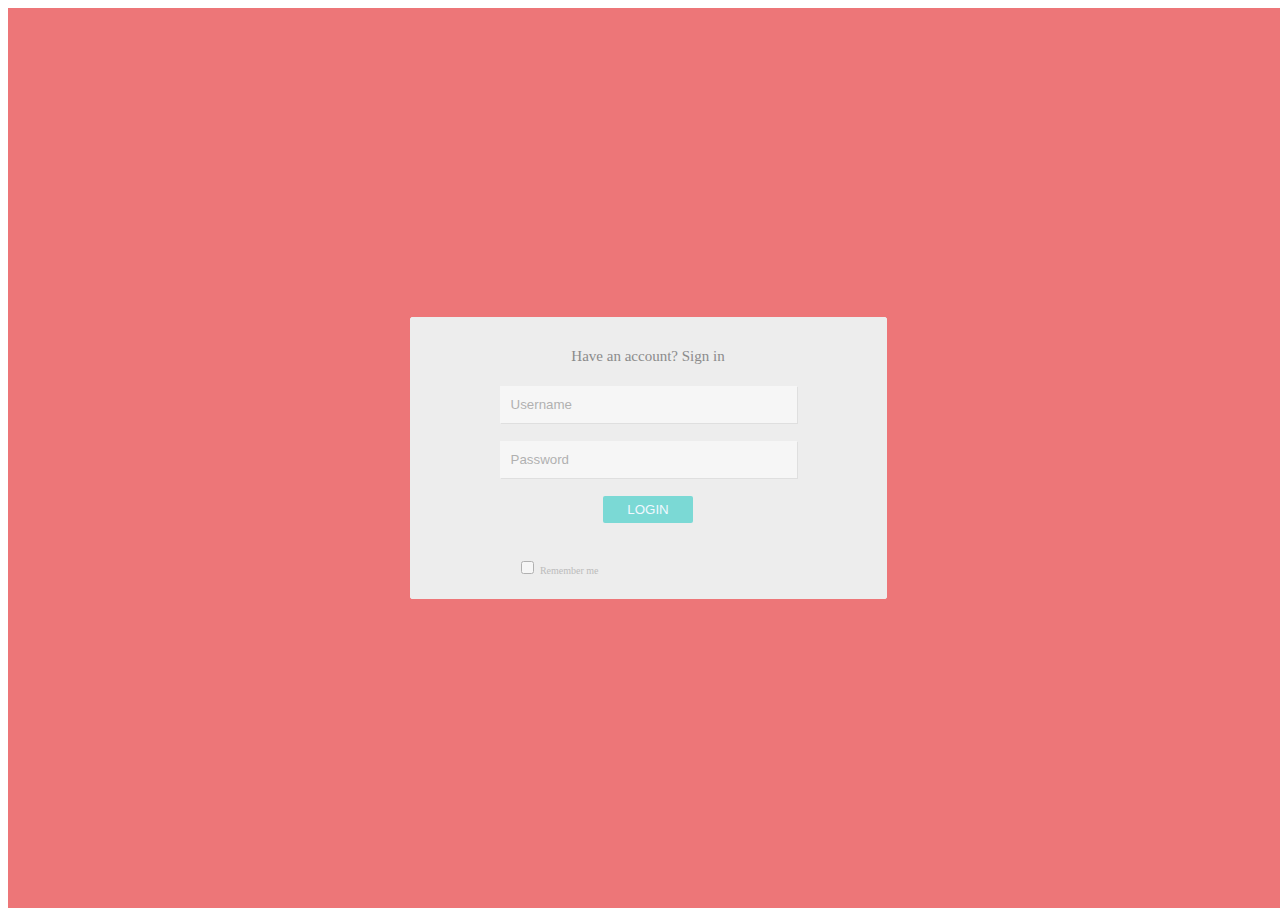
<file: survey1/survey1.html>
<!DOCTYPE html>

    <head>
        <meta charset="utf-8">
        <meta http-equiv="X-UA-Compatible" content="IE=edge">
        <title></title>
        <meta name="description" content="">
        <meta name="viewport" content="width=device-width, initial-scale=1">
        <link rel="stylesheet" href="styles.css">
    </head>

</html>

<html>
    <body>
        <div class="background"><main>
            <div class="form"><form>
               <div class="flex-container"> <h1>Have an account? Sign in</h1> 
                    <div><br><input type="text" placeholder="Username" class="inputs"></br></div>
                    <div><br><input type="text" placeholder="Password" class="inputs"></br></div>
                    <div><br><button type="button" class="button">LOGIN</button></br></div>
                    <div class="checkbox"><input type="checkbox"> <label>Remember me</label></div>
               </div>          
            </form></div>
        </main></div>
    </body>
</html>
</file>
<file: survey1/styles.css>
.background {
    background-color: #ED7678;
    height: 100vh;
    width: 100vw;
    display: flex;
    justify-content: center;
    align-items: center;
    position: absolute;
}
.form {
    background-color: #EDEDED;
    border: 1px solid #EDEDED;
    border-radius: 2px;
    height: 280px;
    width: 475px;
}
.inputs {
    padding: 11px;
    width: 275px;
    border: none;
    box-shadow: 1px 1px rgba(139, 139, 139, 0.267);
    opacity: 0.5;
}
.button {
    border: 0px;
    border-style: solid;
    border-radius: 2px;
    background-color: #7BD9D5; 
    color: aliceblue;
    height: 27px;
    width: 90px;
    text-align: center;
    
}
.checkbox {
    margin-top: 35px;
    position: relative;
    right: 90px;
    border: none;
    font-size: 10px;
    font-weight: 10;
    opacity: 0.5;
}
.flex-container {
    display: flex;
    flex-direction: column;
    justify-content: space-around;
    position: relative;
    align-items: center;
}
h1, label {
    text-align: center;
    font-family: Ariel;
    font-weight: 100;
    color: #8B8B8B;
}
h1 {
    font-size: 15px;
    margin-top: 30px;
    margin-bottom: 3px;
}
</file>
